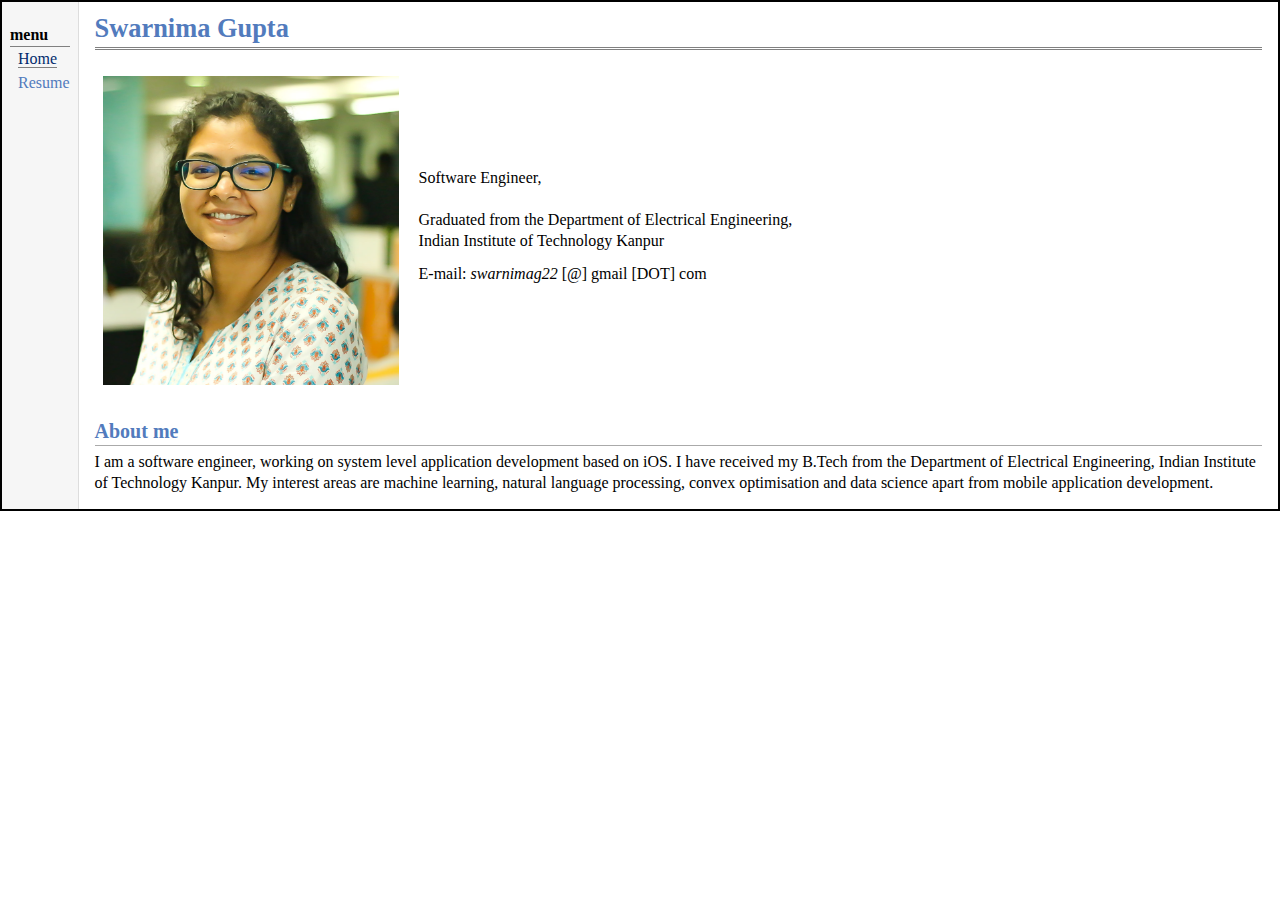
<file: index.html>
<!DOCTYPE html PUBLIC "-//W3C//DTD XHTML 1.1//EN"
  "http://www.w3.org/TR/xhtml11/DTD/xhtml11.dtd">
<html xmlns="http://www.w3.org/1999/xhtml" xml:lang="en">
<head>
<meta name="generator" content="jemdoc, see http://jemdoc.jaboc.net/" />
<meta http-equiv="Content-Type" content="text/html;charset=utf-8" />
<link rel="stylesheet" href="jemdoc.css" type="text/css" />
<title>Swarnima Gupta </title>
</head>
<body>
<table summary="Table for page layout." id="tlayout">
<tr valign="top">
<td id="layout-menu">
<div class="menu-category">menu</div>
<div class="menu-item"><a href="index.html" class="current">Home</a></div>
<div class="menu-item"><a href="Swarnima_univ.pdf">Resume</a></div>
</td>
<td id="layout-content">
<div id="toptitle">
<h1>Swarnima Gupta </h1>
</div>
<table class="imgtable"><tr><td>
<img src="swarnima.png" alt="alt text" width="296px" height="309px" />&nbsp;</td>
<td align="left"><p>Software Engineer,<br /><br /> Graduated from the Department of Electrical Engineering, <br /> Indian Institute of Technology Kanpur<br /></p>
<p>E-mail: <i>swarnimag22</i> [@] gmail [DOT] com</p>
</td></tr></table>
<h2>About me</h2>
<p>I am a software engineer, working on system level application development based on iOS. I have received my B.Tech from the Department of Electrical Engineering, Indian Institute of Technology Kanpur. My interest areas are machine learning, natural language processing, convex optimisation and data science apart from mobile application development.</p>
</td>
</tr>
</table>
</body>
</html>
</file>
<file: jemdoc.css>
bplist00�_WebMainResource�	
_WebResourceTextEncodingName^WebResourceURL_WebResourceFrameName_WebResourceData_WebResourceMIMETypeUUTF-8_'http://jemdoc.jaboc.net/dist/jemdoc.cssPO<html><head></head><body><pre style="word-wrap: break-word; white-space: pre-wrap;">/* Default css file for jemdoc. */

table#tlayout {
    border: none;
    border-collapse: separate;
    background: white;
}

body {
	background: white;
	font-family: Georgia, serif;
	padding-bottom: 8px;
	margin: 0;
}

#layout-menu {
	background: #f6f6f6;
	border: 1px solid #dddddd;
	padding-top: 0.5em;
	padding-left: 8px;
	padding-right: 8px;
	font-size: 1.0em;
	width: auto;
	white-space: nowrap;
    text-align: left;
    vertical-align: top;
}

#layout-menu td {
	background: #f4f4f4;
    vertical-align: top;
}

#layout-content {
	padding-top: 0.0em;
	padding-left: 1.0em;
	padding-right: 1.0em;
    border: none;
    background: white;
    text-align: left;
    vertical-align: top;
}

#layout-menu a {
	line-height: 1.5em;
	margin-left: 0.5em;
}

tt {
    background: #ffffdd;
}

pre, tt {
	font-size: 90%;
	font-family: monaco, monospace;
}

a, a &gt; tt {
	color: #224b8d;
	text-decoration: none;
}

a:hover {
	border-bottom: 1px gray dotted;
}

#layout-menu a.current:link, #layout-menu a.current:visited {
	color: #022b6d;
	border-bottom: 1px gray solid;
}
#layout-menu a:link, #layout-menu a:visited, #layout-menu a:hover {
	color: #527bbd;
	text-decoration: none;
}
#layout-menu a:hover {
	text-decoration: none;
}

div.menu-category {
	border-bottom: 1px solid gray;
	margin-top: 0.8em;
	padding-top: 0.2em;
	padding-bottom: 0.1em;
	font-weight: bold;
}

div.menu-item {
	padding-left: 16px;
	text-indent: -16px;
}

div#toptitle {
	padding-bottom: 0.2em;
	margin-bottom: 1.5em;
	border-bottom: 3px double gray;
}

/* Reduce space if we begin the page with a title. */
div#toptitle + h2, div#toptitle + h3 {
	margin-top: -0.7em;
}

div#subtitle {
	margin-top: 0.0em;
	margin-bottom: 0.0em;
	padding-top: 0em;
	padding-bottom: 0.1em;
}

em {
	font-style: italic;
}

strong {
	font-weight: bold;
}


h1, h2, h3 {
	color: #527bbd;
	margin-top: 0.7em;
	margin-bottom: 0.3em;
	padding-bottom: 0.2em;
	line-height: 1.0;
	padding-top: 0.5em;
	border-bottom: 1px solid #aaaaaa;
}

h1 {
	font-size: 165%;
}

h2 {
	padding-top: 0.8em;
	font-size: 125%;
}

h2 + h3 {
    padding-top: 0.2em;
}

h3 {
	font-size: 110%;
	border-bottom: none;
}

p {
	margin-top: 0.0em;
	margin-bottom: 0.8em;
	padding: 0;
	line-height: 1.3;
}

pre {
	padding: 0;
	margin: 0;
}

div#footer {
	font-size: small;
	border-top: 1px solid #c0c0c0;
	padding-top: 0.1em;
	margin-top: 4.0em;
	color: #c0c0c0;
}

div#footer a {
	color: #80a0b0;
}

div#footer-text {
	float: left;
	padding-bottom: 8px;
}

ul, ol, dl {
	margin-top: 0.2em;
	padding-top: 0;
	margin-bottom: 0.8em;
}

dt {
	margin-top: 0.5em;
	margin-bottom: 0;
}

dl {
	margin-left: 20px;
}

dd {
	color: #222222;
}

dd &gt; *:first-child {
	margin-top: 0;
}

ul {
	list-style-position: outside;
	list-style-type: square;
}

p + ul, p + ol {
	margin-top: -0.5em;
}

li ul, li ol {
	margin-top: -0.3em;
}

ol {
	list-style-position: outside;
	list-style-type: decimal;
}

li p, dd p {
	margin-bottom: 0.3em;
}


ol ol {
	list-style-type: lower-alpha;
}

ol ol ol {
	list-style-type: lower-roman;
}

p + div.codeblock {
	margin-top: -0.6em;
}

div.codeblock, div.infoblock {
	margin-right: 0%;
	margin-top: 1.2em;
	margin-bottom: 1.3em;
}

div.blocktitle {
	font-weight: bold;
	color: #cd7b62;
	margin-top: 1.2em;
	margin-bottom: 0.1em;
}

div.blockcontent {
	border: 1px solid silver;
	padding: 0.3em 0.5em;
}

div.infoblock &gt; div.blockcontent {
	background: #ffffee;
}

div.blockcontent p + ul, div.blockcontent p + ol {
	margin-top: 0.4em;
}

div.infoblock p {
	margin-bottom: 0em;
}

div.infoblock li p, div.infoblock dd p {
	margin-bottom: 0.5em;
}

div.infoblock p + p {
	margin-top: 0.8em;
}

div.codeblock &gt; div.blockcontent {
	background: #f6f6f6;
}

span.pycommand {
	color: #000070;
}

span.statement {
	color: #008800;
}
span.builtin {
	color: #000088;
}
span.special {
	color: #990000;
}
span.operator {
	color: #880000;
}
span.error {
	color: #aa0000;
}
span.comment, span.comment &gt; *, span.string, span.string &gt; * {
	color: #606060;
}

@media print {
	#layout-menu { display: none; }
}

#fwtitle {
	margin: 2px;
}

#fwtitle #toptitle {
	padding-left: 0.5em;
	margin-bottom: 0.5em;
}

#layout-content h1:first-child, #layout-content h2:first-child, #layout-content h3:first-child {
	margin-top: -0.7em;
}

div#toptitle h1, #layout-content div#toptitle h1 {
	margin-bottom: 0.0em;
	padding-bottom: 0.1em;
	padding-top: 0;
	margin-top: 0.5em;
	border-bottom: none;
}

img.eq {
	padding: 0;
	padding-left: 0.1em;
	padding-right: 0.1em;
	margin: 0;
}

img.eqwl {
	padding-left: 2em;
	padding-top: 0.6em;
	padding-bottom: 0.2em;
	margin: 0;
}

table {
    border: 2px solid black;
    border-collapse: collapse;
}

td {
    padding: 2px;
    padding-left: 0.5em;
    padding-right: 0.5em;
    text-align: center;
    border: 1px solid gray;
}

table + table {
    margin-top: 1em;
}

tr.heading {
    font-weight: bold;
    border-bottom: 2px solid black;
}

img {
    border: none;
}

table.imgtable, table.imgtable td {
    border: none;
    text-align: left;
}
</pre></body></html>Xtext/css    ( F U l ~ � � � ��                           �
</file>
